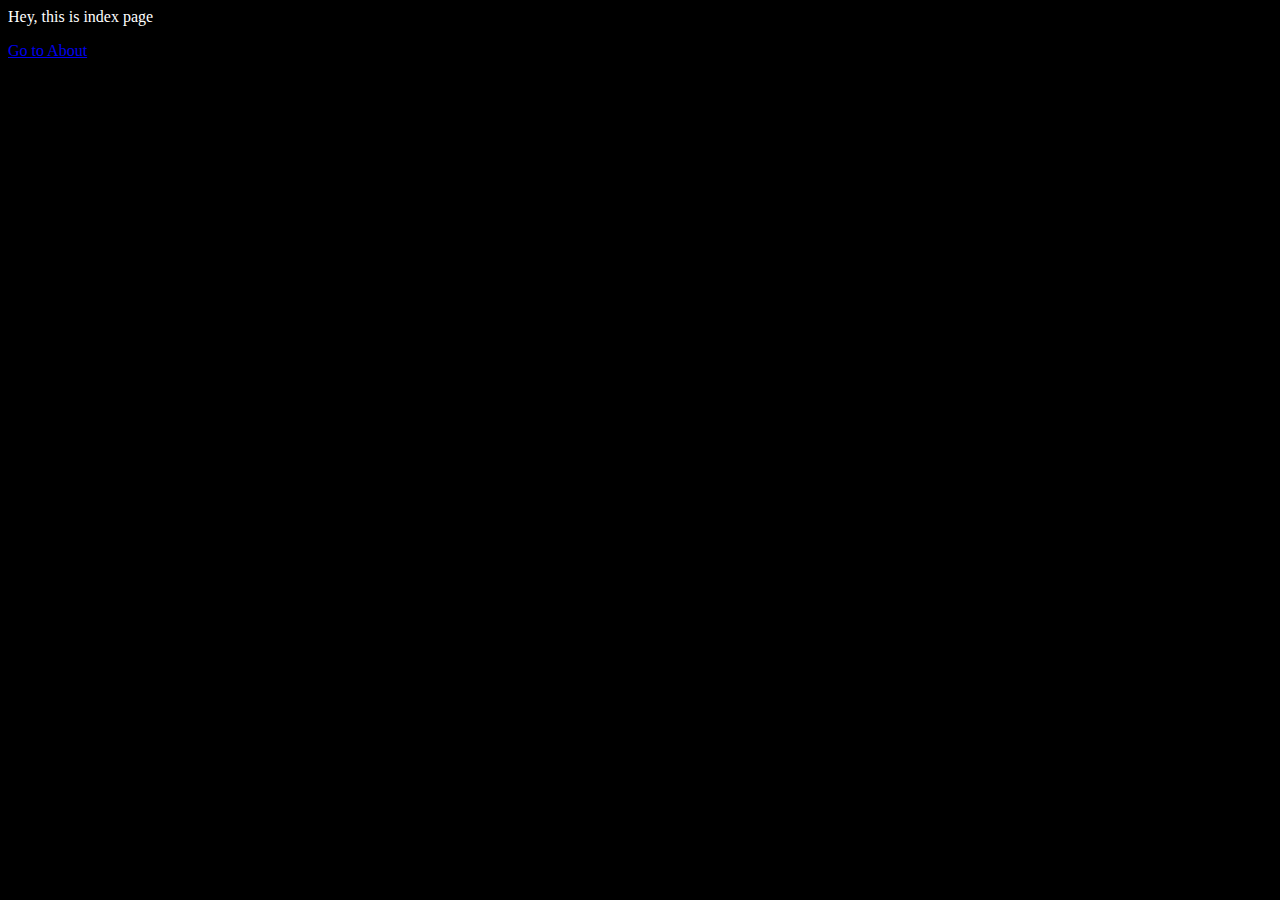
<file: public/index.html>
<html>
    <link rel="stylesheet" href="style.css">
  <head>
    <title>Index</title>
    <link rel="stylesheet" type="text/css" href="style.css">
  </head>
  <body>
    Hey, this is index page
    <p></p>
    <a href="./about.html">Go to About</a>
  </body>
</html>
</file>
<file: public/style.css>
*{background-color: black}
body {
  color: white;
}
</file>
